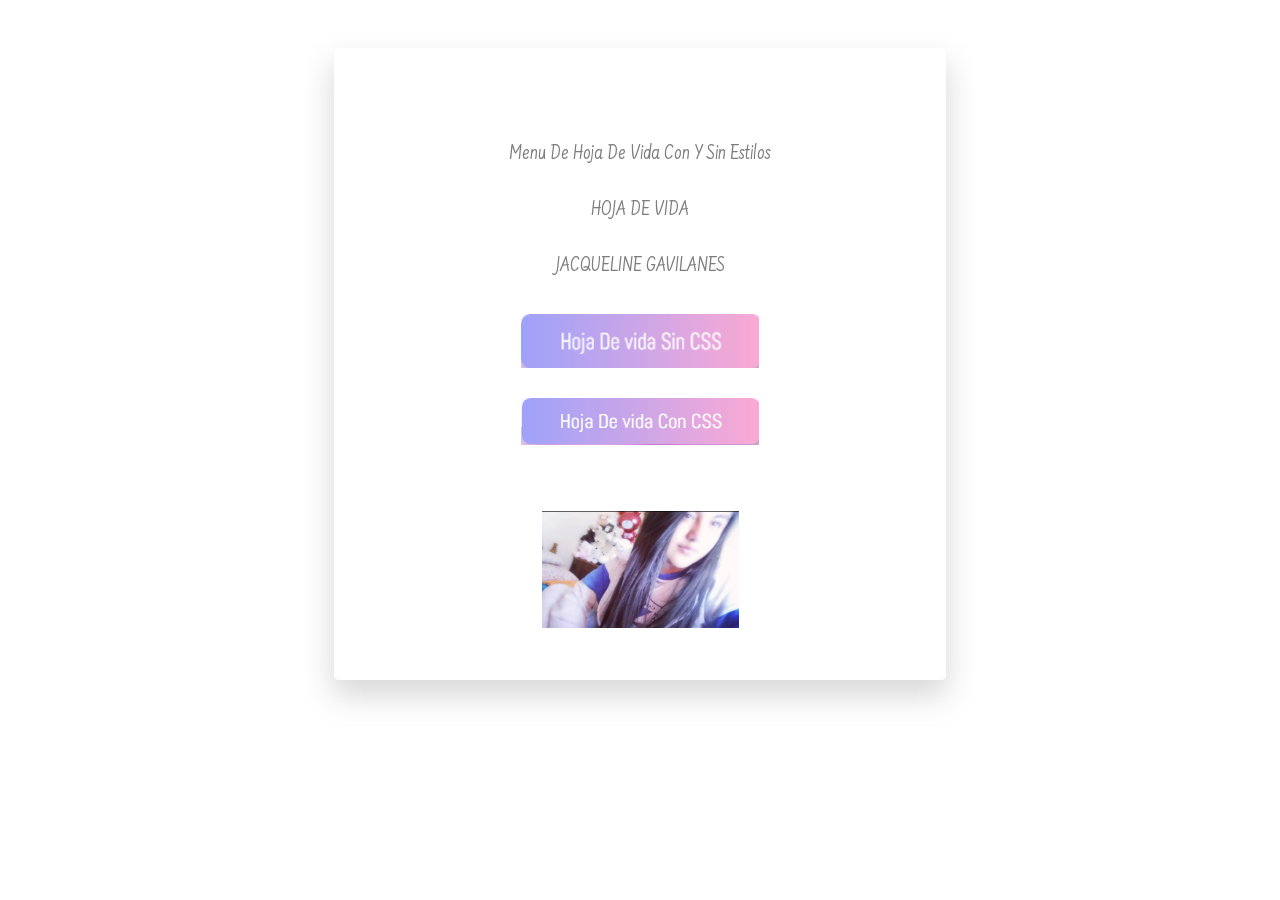
<file: index.html>
<!doctype html>
<html>
<head>
<meta charset="utf-8">
<title>Formulario con estilo</title>
<link href="css/estiloi.css" rel="stylesheet" type="text/css">
</head>
<body>
<div id="container">
	<h2>Menú de hoja de vida</h2>
	<p>Menu De Hoja De Vida Con Y Sin Estilos</p>
	<p>HOJA DE VIDA</p>
	<p>JACQUELINE GAVILANES</p>
	<form>
	  <table width="200" border="0" align="center">
	    <tbody>
	      <tr>
	        <td><a href="html/fomularioSE.html"><img src="Img/Boton/SinCSS.png" width="238" height="54" alt=""/></a></td>
          </tr>
	      <tr>
	        <td>&nbsp;</td>
          </tr>
	      <tr>
	        <td><a href="html/formularioCSS.html"><img src="Img/Boton/ConCSS.png" width="238" height="47" alt=""/></a></td>
          </tr>
        </tbody>
      </table>
	  <p>&nbsp;</p>
	  <p><img src="Img/Fotos/INICIO.jpg" width="197" height="117" alt=""/></p>
	  <p><br>
      </p>
		
  </form>
</div>
</body>
</html>
</file>
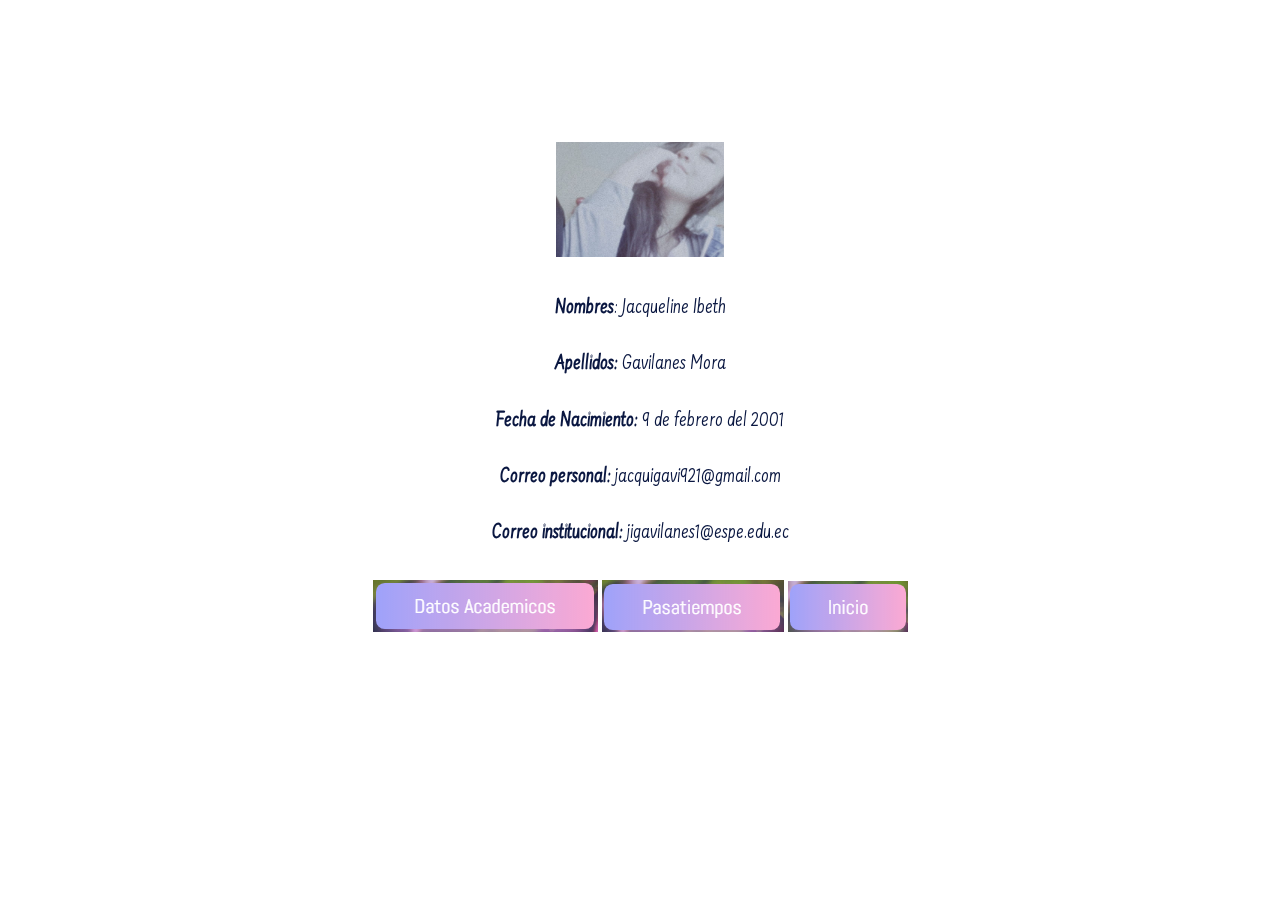
<file: html/Datos Personales.html>
<!doctype html>
<html>
<head>
<meta charset="utf-8">
<title>Formulario con estilo</title>
<link href="../css/estilof.css" rel="stylesheet" type="text/css">
</head>
<body>
<div id="container">
	<h2>Datos Personales</h2>
  <p><img src="../Img/Fotos/mia.jpg" width="168" height="115" alt=""/></p>
  <p><strong>Nombres</strong>:<span style="style"> Jacqueline Ibeth</span></p>
  <p><strong>Apellidos:</strong> <span style="style">Gavilanes Mora</span></p>
  <p><span style="style"><strong>Fecha de Nacimiento:</strong> 9 de febrero del 2001 </span></p>
  <p><span style="style"><strong>Correo personal:</strong> jacquigavi921@gmail.com</span></p>
  <p><span style="style"><strong>Correo institucional:</strong> jigavilanes1@espe.edu.ec</span>  </p>
  <table width="512" border="0" align="center">
    <tbody>
      <tr>
        <td width="166" align="center"><a href="Datos Academicos.html"><img src="../Img/Boton/Seccion SEC.png" width="225" height="52" alt=""/></a></td>
        <td width="166" align="center"><a href="Pasatiempos.html"><img src="../Img/Boton/Seccion SUP.png" width="182" height="52" alt=""/></a></td>
        <td width="166" align="center"><a href="formularioCSS.html"><img src="../Img/Boton/Principal.png" width="120" height="51" alt=""/></a></td>
      </tr>
    </tbody>
  </table>
	</div>
</body>
</html>
</file>
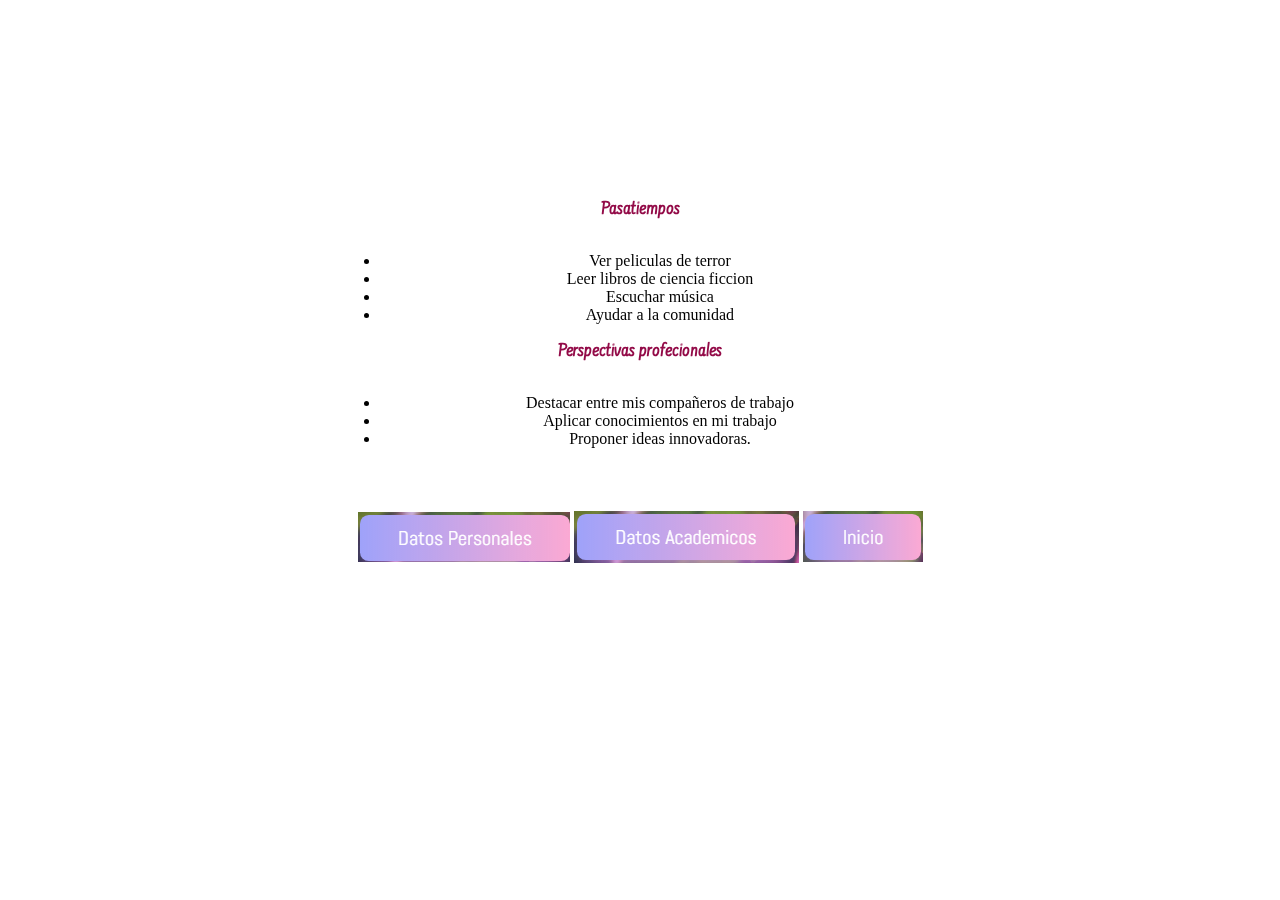
<file: html/Pasatiempos.html>
<!doctype html>
<html>
<head>
<meta charset="utf-8">
<title>Formulario con estilo</title>
<link href="../css/estilof.css" rel="stylesheet" type="text/css">
</head>
<body>
<div id="container">
	<h2>Pasatiempos</h2>
  <p>&nbsp;</p>
  <p style="font-size: 20px;color: #930B48" align="center"> <strong>Pasatiempos</strong></p>
  <ul>
    <li>Ver peliculas de terror</li>
    <li>Leer libros de ciencia ficcion</li>
    <li>Escuchar música</li>
    <li>Ayudar a la comunidad</li>
  </ul>
  <p style="font-size: 20px;color: #930B48" align="center"> <strong>Perspectivas profecionales</strong></p>
  <ul>
    <li>Destacar entre mis compañeros de trabajo</li>
    <li>Aplicar conocimientos en mi trabajo</li>
    <li>Proponer ideas innovadoras.</li>
  </ul>
  <h3>&nbsp;</h3>
   <table width="512" border="0" align="center">
    <tbody>
      <tr>
        <td width="166" align="center"><a href="Datos Personales.html"><img src="../Img/Boton/Seccion PRI.png" width="212" height="50" alt=""/></a></td>
        <td width="166" align="center"><a href="Datos Academicos.html"><img src="../Img/Boton/Seccion SEC.png" width="225" height="52" alt=""/></a></td>
        <td width="166" align="center"><a href="formularioCSS.html"><img src="../Img/Boton/Principal.png" width="120" height="51" alt=""/></a></td>
      </tr>
    </tbody>
  </table>
</div>
</body>
</html>
</file>
<file: css/estiloi.css>
@charset "utf-8";
/* CSS Document */
/* fonts  */
@import url('https://fonts.googleapis.com/css?family=Abel|Aguafina+Script|Artifika|Athiti|Condiment|Dosis|Droid+Serif|Farsan|Gurajada|Josefin+Sans|Lato|Lora|Merriweather|Noto+Serif|Open+Sans+Condensed:300|Playfair+Display|Rasa|Sahitya|Share+Tech|Text+Me+One|Titillium+Web');

body {
/* 	background-image: linear-gradient(to top, #cd9cf2 0%, #f6f3ff 100%); */
	background: url(https://images.pexels.com/photos/992734/pexels-photo-992734.jpeg?cs=srgb&dl=pexels-brett-sayles-992734.jpg&fm=jpg);
	background-attachment: fixed;
	background-size:cover;
	margin: 0;
}


#container{
	background-image: linear-gradient(to top, rgba(205, 156, 242, 0.40) 0%, rgba(246, 255, 255, 0.71) 100%);
	box-shadow: 0 15px 30px 1px rgba(128, 128, 128, 0.31);
	text-align: center;
	border-radius: 5px;
	margin: 3em auto;
	background: rgba(255, 255, 255, 0.95);
	height: 600px;
	width: 580px;
	padding: 1em;
	
	position: fixed;
	bottom: 0;
	right: 0;
	left: 0;
	top: 0;	
	
}

#container h2 {
	background: url(https://static.pexels.com/photos/5782/nature-flowers-vintage-plant.jpg);
		/*   الكود المسؤال عن اضافة شفافية للنص */
    -webkit-text-fill-color: transparent;
    -webkit-background-clip: text;
/* 	background-image: linear-gradient(to top, #cd9cf2 0%, #f6f3ff 100%); */
	font-family: 'Playfair Display', serif;
	background-repeat: no-repeat;
	background-attachment: fixed;
	background-size:cover;
	letter-spacing: 2px;
	font-size: 3.5em;
	margin: 0;

	
	
}
#container p {
	font-family: 'Farsan', cursive;
	margin: 3px 0 1.5em 0;
	font-size: 1.3em;
	color: #7d7d7d;
}

#container input {
/* 	background: rgba(255, 13, 254, 0.90); */
	width: 210px;
	display: inline-block;
	text-align: center;
	border-radius: 7px;
	background: #eee;
	padding: 1em 2em;
	outline: none;
	border: none;
	color: #222;
	transition: 0.3s linear;
}
::placeholder{color: #999;}
#container input:focus {background: rgba(0, 0, 333, 0.10);}

#container button {
	background-image: linear-gradient(to left, rgba(255, 146, 202, 0.75) 0%, rgba(145, 149, 251, 0.86) 100%);
	box-shadow: 0 9px 25px -5px #df91fb;
	font-family: 'Abel', sans-serif;
	padding: 0.5em 1.9em;
	margin: 2.3em 0 0 0;
	border-radius: 7px;
	font-size: 1.4em;
	cursor: pointer;
	color: #FFFFFF;
	font-size: 1em;
	outline: none;
	border: none;
	transition: 0.3s linear;

}
#container button:hover{transform: translatey(2px);}
#container button:active{transform: translatey(5px);}
</file>
<file: css/estilof.css>
@charset "utf-8";
/* CSS Document */

/* fonts  */
@import url('https://fonts.googleapis.com/css?family=Abel|Aguafina+Script|Artifika|Athiti|Condiment|Dosis|Droid+Serif|Farsan|Gurajada|Josefin+Sans|Lato|Lora|Merriweather|Noto+Serif|Open+Sans+Condensed:300|Playfair+Display|Rasa|Sahitya|Share+Tech|Text+Me+One|Titillium+Web');

body {
/* 	background-image: linear-gradient(to top, #cd9cf2 0%, #f6f3ff 100%); */
	background: url(https://static.pexels.com/photos/5782/nature-flowers-vintage-plant.jpg);
	background-attachment:scroll;
	background-size:cover;
	margin: 0;
}


#container{
	text-align: center;
	border-radius: 5px;
	margin: 3em auto;
	background: rgba(255, 255, 255, 0.95);
	height: 600px;
	width: 600px;
	padding: 1em;
	
	position: fixed;
	bottom: 0;
	right: 0;
	left: 0;
	top: 0;	
	
	
}

#container h2 {
	background: url(https://static.pexels.com/photos/5782/nature-flowers-vintage-plant.jpg);
    -webkit-text-fill-color: transparent;
    -webkit-background-clip: text;
	font-family: 'Playfair Display', serif;
	background-repeat: no-repeat;
	background-attachment: fixed;
	background-size:cover;
	letter-spacing: 2px;
	font-size: 3.5em;
	margin: 0;

	
	
}
#container p {
	font-family: 'Farsan', cursive;
	margin: 3px 0 1.5em 0;
	font-size: 1.3em;
	color: #0A1741;
}

#container input {
/* 	background: rgba(255, 13, 254, 0.90); */
	width: 210px;
	display: inline-block;
	text-align: center;
	border-radius: 7px;
	background: #eee;
	padding: 1em 2em;
	outline:auto;
	border: none;
	color: #222;
	transition: 0.3s linear;
}
::placeholder{color: #999;}
#container input:focus {background: rgba(0, 0, 333, 0.10);}

#container button {
	background-image: linear-gradient(to left, rgba(255, 146, 202, 0.75) 0%, rgba(145, 149, 251, 0.86) 100%);
	box-shadow: 0 9px 25px -5px #df91fb;
	font-family: 'Abel', sans-serif;
	padding: 0.5em 1.9em;
	margin: 2.3em 0 0 0;
	border-radius: 7px;
	font-size: 1.4em;
	cursor: pointer;
	color: #FFFFFF;
	font-size: 1em;
	outline: none;
	border: none;
	transition: 0.3s linear;

}
#container button:hover{transform: translatey(2px);}
#container button:active{transform: translatey(5px);}
</file>
